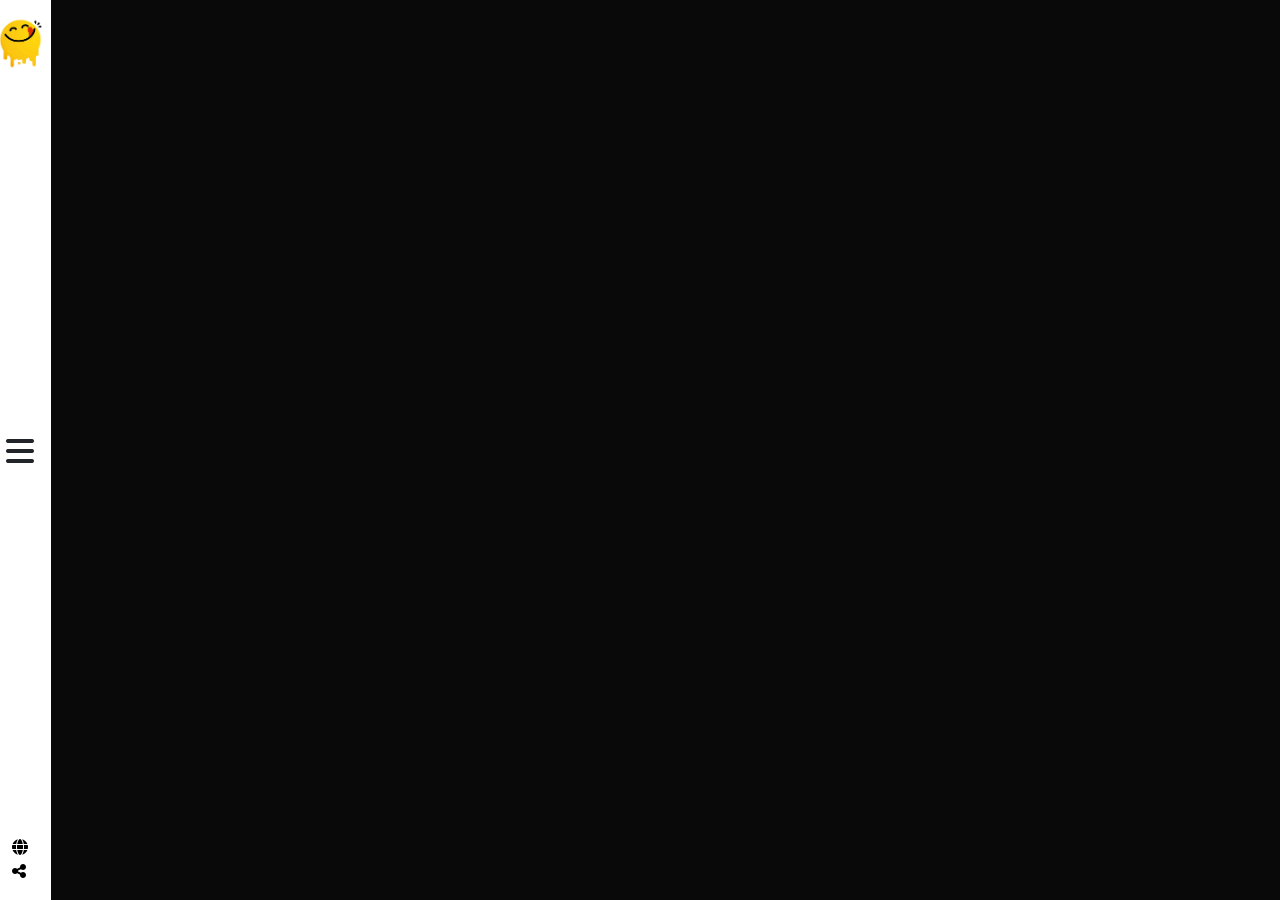
<file: index.html>
<!DOCTYPE html>
<html lang="en">

<head>
    <meta charset="UTF-8">
    <meta name="viewport" content="width=device-width, initial-scale=1.0">
    <title>Yummy</title>
    <link rel="icon" type="image/x-icon" href="img/logo.png">

    <link rel="stylesheet" href="css/all.min.css">
    <link rel="stylesheet" href="css/bootstrap.min.css">
    <link rel="stylesheet" href="css/style.css">
</head>

<body>
<div class="loading">
    <span class="loader"></span>
</div>
    <div class="sidebar ">
        <div class="inside d-flex flex-column justify-content-between  ">
            <div class="topinside">
                <ul class="mylist">
                    <a href="search.html">
                        <li>
                            Search
                        </li>
                    </a> <a href="category.html">
                        <li>
                            Categories

                        </li>
                    </a> <a href="area.html">
                        <li>
                            Area
                        </li>
                    </a> <a href="ingredients.html">
                        <li>
                            Ingredients
                        </li>
                    </a> <a href="contact.html">
                        <li>
                            Contact Us
                        </li>
                    </a>
                </ul>
            </div>
            <div class="bottinside">

                <i class="fa-brands fa-facebook"></i>
                <i class="fa-brands fa-twitter"></i>
                <i class="fa-solid fa-globe"></i>
                <br>
                <h6 id="mainp">Copyright Â© 2019 All Rights
                    Reserved.</h6>

            </div>

        </div>
        <div class="outside d-flex flex-column justify-content-between  align-items-center ">
            <img class="w-75 mt-3" src="img/logo.png" alt="yummy">

            <div id="myicon">
                <span id='clickableAwesomeFont'> <i id="myiconnn" class="fa-solid fa-bars fs-2 "></i></span>
            </div>

            <div class="icons d-flex mb-3 flex-column">
               <a href=""><i class="fa-solid fa-globe"></i></a> 
                <a href=""> <i class="fa-solid fa-share-nodes"></i></a>
            </div>

        </div>

    </div>
    <div class="container py-5 ">
        <div class="row g-3 " id="mydataa">

        </div>
    </div> 
    
<script src="js/bootstrap.bundle.min.js"></script>
<script src="js/code.jquery.com_jquery-3.7.1.min.js"></script>
    <script src="js/main.js"></script>
    <script src="js/details.js"></script>
</body>

</html>
</file>
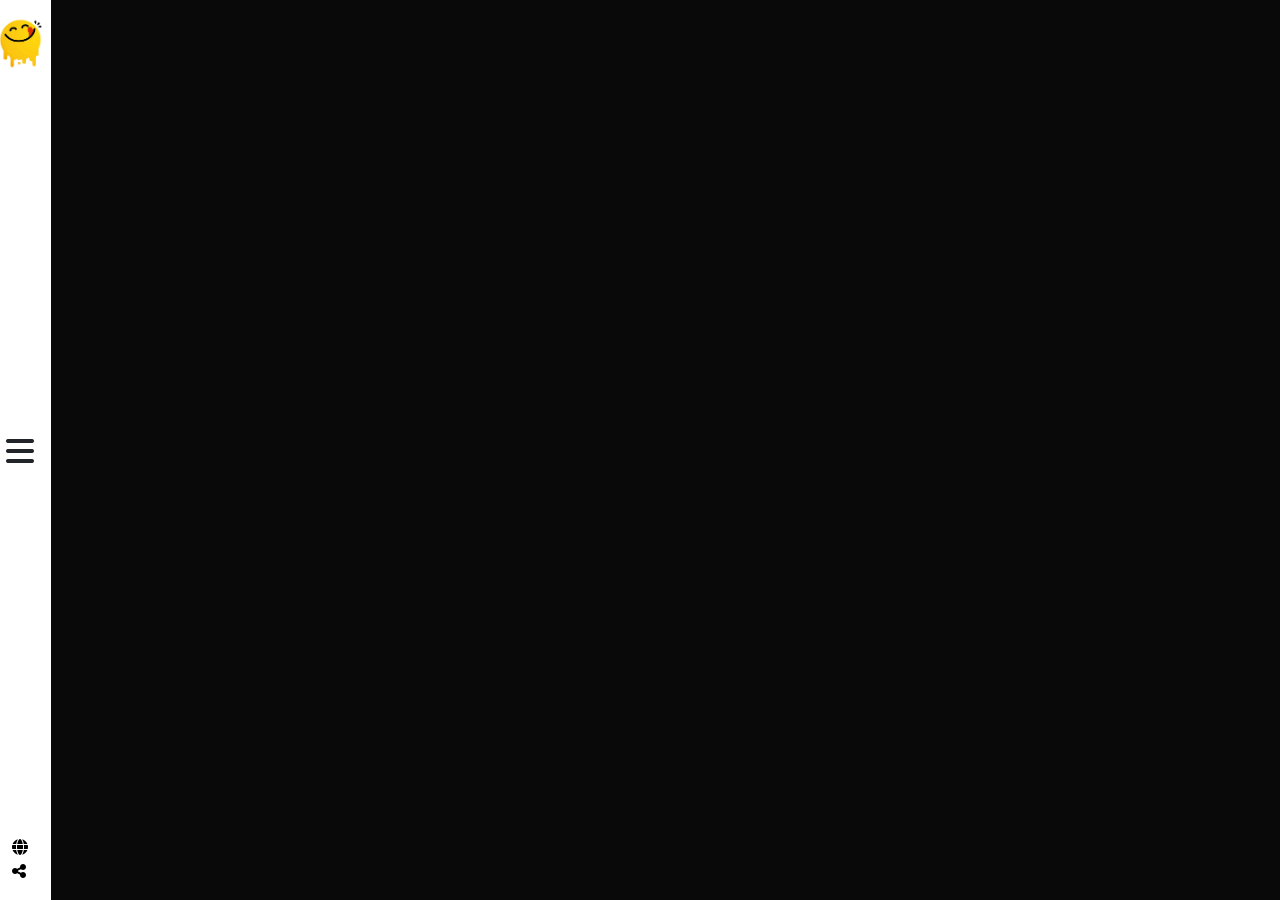
<file: area.html>
<!DOCTYPE html>
<html lang="en">

<head>
    <meta charset="UTF-8">
    <meta name="viewport" content="width=device-width, initial-scale=1.0">
    <title>Yummy</title>
    <link rel="icon" type="image/x-icon" href="img/logo.png">

    <link rel="stylesheet" href="css/all.min.css">
    <link rel="stylesheet" href="css/bootstrap.min.css">
    <link rel="stylesheet" href="css/style.css">
</head>

<body>
    <div class="loading">
        <span class="loader"></span>
    </div>
    <div class="sidebar ">
        <div class="inside d-flex flex-column justify-content-between  ">
            <div class="topinside">
                <ul class="mylist">
                    <a href="search.html">
                        <li>
                            Search
                        </li>
                    </a> <a href="category.html">
                        <li>
                            Categories

                        </li>
                    </a> <a href="area.html">
                        <li>
                            Area
                        </li>
                    </a> <a href="ingredients.html">
                        <li>
                            Ingredients
                        </li>
                    </a> <a href="contact.html">
                        <li>
                            Contact Us
                        </li>
                    </a>
                </ul>
            </div>
            <div class="bottinside">

                <i class="fa-brands fa-facebook"></i>
                <i class="fa-brands fa-twitter"></i>
                <i class="fa-solid fa-globe"></i>
                <br>
                <h6 id="mainp">Copyright Â© 2019 All Rights
                    Reserved.</h6>

                </div>
        </div>
        <div class="outside d-flex flex-column justify-content-between  align-items-center ">
            <img class="w-75 mt-3" src="img/logo.png" alt="yummy">

            <div id="myicon">
                <span id='clickableAwesomeFont'> <i id="myiconnn" class="fa-solid fa-bars fs-2 "></i></span>
            </div>

            <div class="icons d-flex mb-3 flex-column">
                <a href=""><i class="fa-solid fa-globe"></i></a>
                <a href=""> <i class="fa-solid fa-share-nodes"></i></a>
            </div>

        </div>

    </div>
    <div class="container py-5">
        <div class="row g-3 " id="myarea" >

        </div>
    </div>
    <script src="js/bootstrap.bundle.min.js"></script>
    <script src="js/code.jquery.com_jquery-3.7.1.min.js"></script>
    <script src="js/main.js"></script>
    <script src="js/area.js"></script>

</body>

</html>
</file>
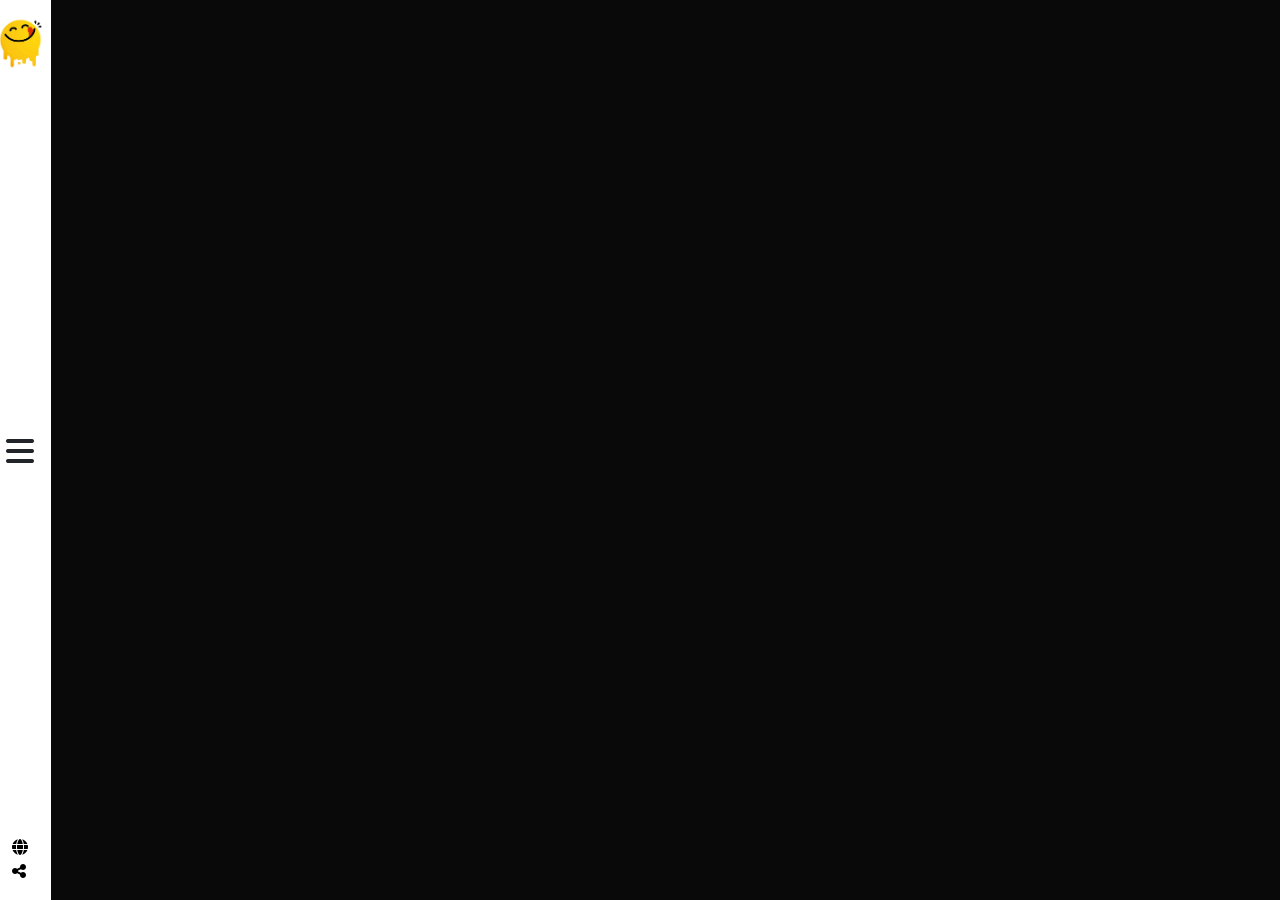
<file: category.html>
<!DOCTYPE html>
<html lang="en">

<head>
    <meta charset="UTF-8">
    <meta name="viewport" content="width=device-width, initial-scale=1.0">
    <title>Yummy</title>
    <link rel="icon" type="image/x-icon" href="img/logo.png">
    <link rel="stylesheet" href="css/all.min.css">
    <link rel="stylesheet" href="css/bootstrap.min.css">
    <link rel="stylesheet" href="css/style.css">
</head>

<body>

    <div class="loading">
        <span class="loader"></span>
    </div>
    <div class="sidebar ">
        <div class="inside d-flex flex-column justify-content-between  ">
            <div class="topinside">
                <ul class="mylist">
                    <a href="search.html">
                        <li>
                            Search
                        </li>
                    </a> <a href="category.html">
                        <li>
                            Categories

                        </li>
                    </a> <a href="area.html">
                        <li>
                            Area
                        </li>
                    </a> <a href="ingredients.html">
                        <li>
                            Ingredients
                        </li>
                    </a> <a href="contact.html">
                        <li>
                            Contact Us
                        </li>
                    </a>
                </ul>
            </div>
            <div class="bottinside">

                <i class="fa-brands fa-facebook"></i>
                <i class="fa-brands fa-twitter"></i>
                <i class="fa-solid fa-globe"></i>
                <br>
                <h6 id="mainp">Copyright Â© 2019 All Rights
                    Reserved.</h6>

            </div>

        </div>
        <div class="outside d-flex flex-column justify-content-between  align-items-center ">
            <img class="w-75 mt-3" src="img/logo.png" alt="yummy">

            <div id="myicon">
                <span id='clickableAwesomeFont'> <i id="myiconnn" class="fa-solid fa-bars fs-2 "></i></span>
            </div>

            <div class="icons d-flex mb-3 flex-column">
                <a href=""><i class="fa-solid fa-globe"></i></a>
                <a href=""> <i class="fa-solid fa-share-nodes"></i></a>
            </div>

        </div>

    </div>

    <div class="container py-5">
        <div class="row g-3 " id="mycatt">

        </div>
    </div>
    <script src="js/bootstrap.bundle.min.js"></script>
    <script src="js/code.jquery.com_jquery-3.7.1.min.js"></script>
    <script src="js/main.js"></script>
    <script src="js/category.js"></script>
</body>

</html>
</file>
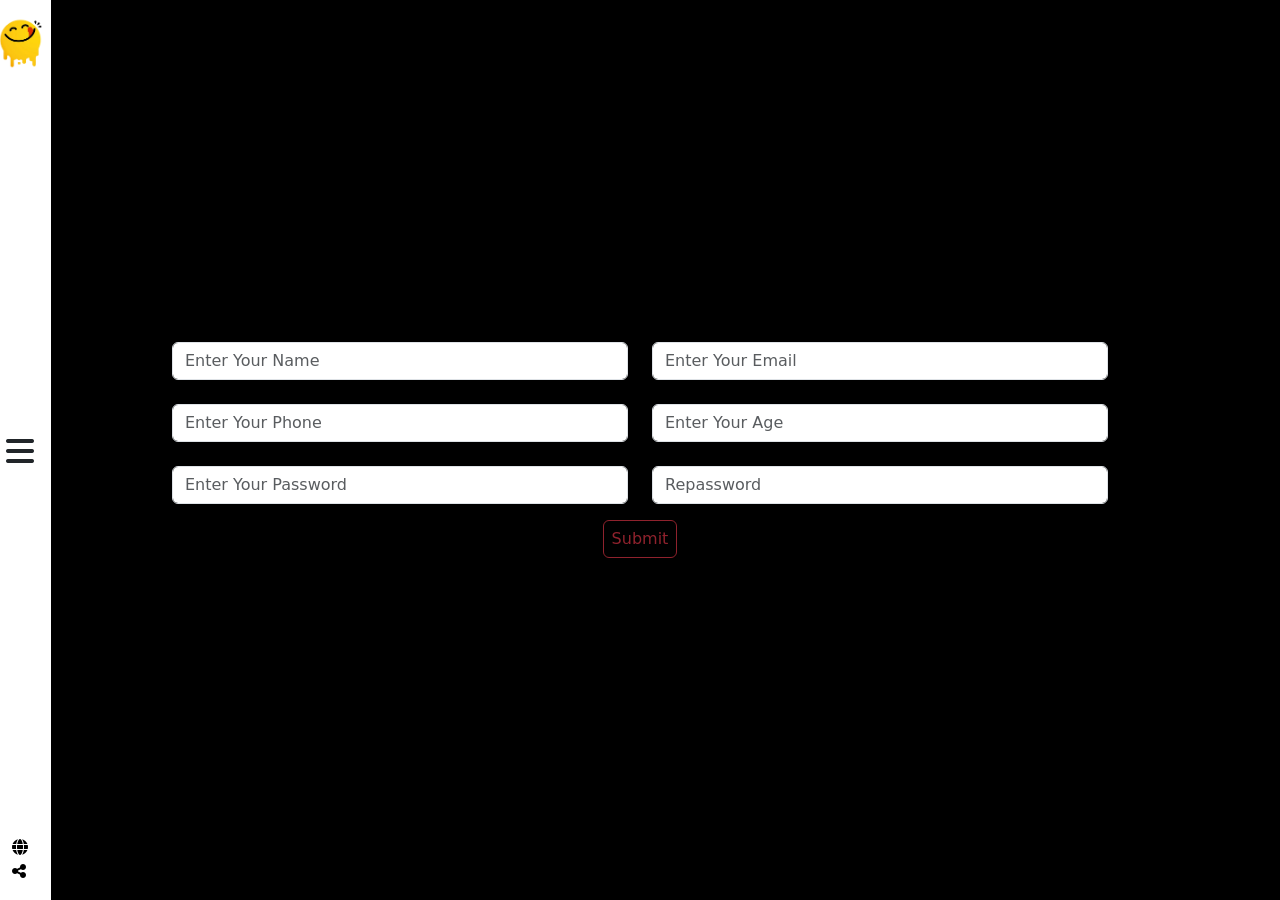
<file: contact.html>
<!DOCTYPE html>
<html lang="en">

<head>
    <meta charset="UTF-8">
    <meta name="viewport" content="width=device-width, initial-scale=1.0">
    <title>Yummy</title>
    <link rel="icon" type="image/x-icon" href="img/logo.png">

    <link rel="stylesheet" href="css/all.min.css">
    <link rel="stylesheet" href="css/bootstrap.min.css">
    <link rel="stylesheet" href="css/contactstyle.css">
</head>

<body>
    <div class="sidebar ">
        <div class="inside d-flex flex-column justify-content-between  ">
            <div class="topinside">
                <ul class="mylist">
                    <a href="search.html">
                        <li>
                            Search
                        </li>
                    </a> <a href="category.html">
                        <li>
                            Categories

                        </li>
                    </a> <a href="area.html">
                        <li>
                            Area
                        </li>
                    </a> <a href="ingredients.html">
                        <li>
                            Ingredients
                        </li>
                    </a> <a href="contact.html">
                        <li>
                            Contact Us
                        </li>
                    </a>
                </ul>
            </div>
            <div class="bottinside">

                <i class="fa-brands fa-facebook"></i>
                <i class="fa-brands fa-twitter"></i>
                <i class="fa-solid fa-globe"></i>
                <br>
                <h6 id="mainp">Copyright Â© 2019 All Rights
                    Reserved.</h6>

            </div>

        </div>
        
        <div class="outside d-flex flex-column justify-content-between  align-items-center ">
            <img class="w-75 mt-3" src="img/logo.png" alt="yummy">

            <div id="myicon">
                <span id='clickableAwesomeFont'> <i class="fa-solid fa-bars fs-2"></i></span>

            </div>

            <div class="icons d-flex mb-3 flex-column">
               <a href=""><i class="fa-solid fa-globe"></i></a> 
                <a href=""> <i class="fa-solid fa-share-nodes"></i></a>
            </div>

        </div>

    </div>

    <div class="contact min-vh-100 d-flex justify-content-center align-items-center">
        <div class="container w-75 text-center">
            <div class="row g-4">
                <div class="col-md-6">
                    <input id="nameInput" type="text" class="form-control" placeholder="Enter Your Name">
                
                </div>
                <div class="col-md-6">
                    <input id="emailInput" type="email" class="form-control " placeholder="Enter Your Email">
               
                </div>
                <div class="col-md-6">
                    <input id="phoneInput" type="text" class="form-control " placeholder="Enter Your Phone">
               
                </div>
                <div class="col-md-6">
                    <input id="ageInput" type="number" class="form-control " placeholder="Enter Your Age">
            
                </div>
                <div class="col-md-6">
                    <input  id="passwordInput" type="password" class="form-control " placeholder="Enter Your Password">
         
                </div>
                <div class="col-md-6">
                    <input  id="repasswordInput" type="password" class="form-control " placeholder="Repassword">
        
                </div>
            </div>
            <button id="mybtn" disabled class="btn btn-outline-danger px-2 mt-3">Submit</button>
        </div>
    </div>
    <script src="js/bootstrap.bundle.min.js"></script>
    <script src="js/code.jquery.com_jquery-3.7.1.min.js"></script>
    <script src="js/main.js"></script>
    <script src="js/contact.js"></script>
</body>

</html>
</file>
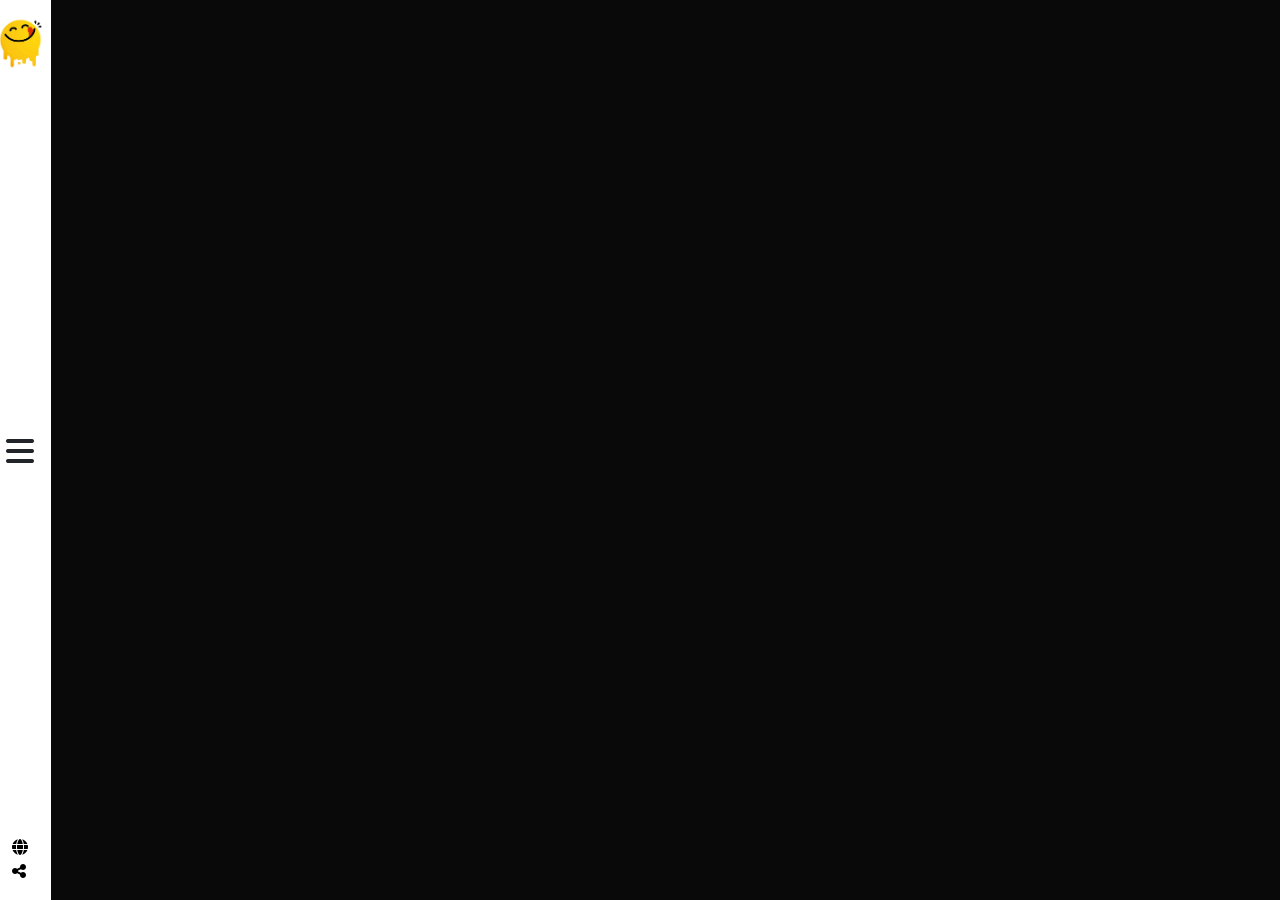
<file: ingredients.html>
<!DOCTYPE html>
<html lang="en">

<head>
    <meta charset="UTF-8">
    <meta name="viewport" content="width=device-width, initial-scale=1.0">
    <title>Yummy</title>
    <link rel="icon" type="image/x-icon" href="img/logo.png">

    <link rel="stylesheet" href="css/all.min.css">
    <link rel="stylesheet" href="css/bootstrap.min.css">
    <link rel="stylesheet" href="css/style.css">
</head>

<body>
    <div class="loading">
        <span class="loader"></span>
    </div>
    <div class="sidebar ">
        <div class="inside d-flex flex-column justify-content-between  ">
            <div class="topinside">
                <ul class="mylist">
                    <a href="search.html">
                        <li>
                            Search
                        </li>
                    </a> <a href="category.html">
                        <li>
                            Categories

                        </li>
                    </a> <a href="area.html">
                        <li>
                            Area
                        </li>
                    </a> <a href="ingredients.html">
                        <li>
                            Ingredients
                        </li>
                    </a> <a href="contact.html">
                        <li>
                            Contact Us
                        </li>
                    </a>
                </ul>
            </div>
            <div class="bottinside">

                <i class="fa-brands fa-facebook"></i>
                <i class="fa-brands fa-twitter"></i>
                <i class="fa-solid fa-globe"></i>
                <br>
                <h6 id="mainp">Copyright Â© 2019 All Rights
                    Reserved.</h6>

            </div>

        </div>
        <div class="outside d-flex flex-column justify-content-between  align-items-center ">
            <img class="w-75 mt-3" src="img/logo.png" alt="yummy">

            <div id="myicon">
                <span id='clickableAwesomeFont'> <i id="myiconnn" class="fa-solid fa-bars fs-2 "></i></span>
            </div>

            <div class="icons d-flex mb-3 flex-column">
                <a href=""><i class="fa-solid fa-globe"></i></a>
                <a href=""> <i class="fa-solid fa-share-nodes"></i></a>
            </div>

        </div>

    </div>
    <div class="container py-5">
        <div class="row g-3 " id="myingredients">

        </div>
    </div>
    <script src="js/bootstrap.bundle.min.js"></script>
    <script src="js/code.jquery.com_jquery-3.7.1.min.js"></script>
    <script src="js/main.js"></script>
    <script src="js/ingradientd.js"></script>
</body>

</html>
</file>
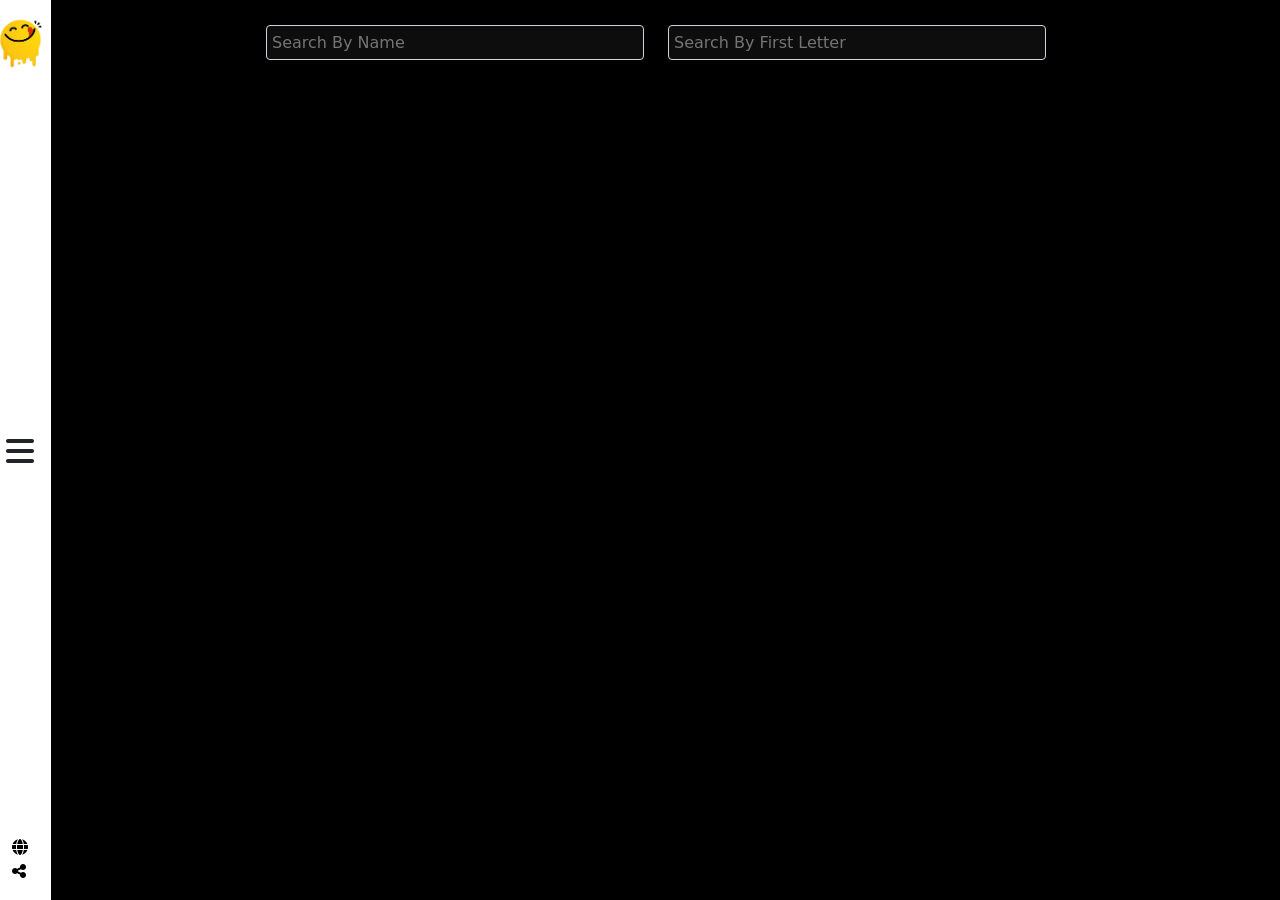
<file: search.html>
<!DOCTYPE html>
<html lang="en">

<head>
    <meta charset="UTF-8">
    <meta name="viewport" content="width=device-width, initial-scale=1.0">
    <title>Yummy</title>
    <link rel="icon" type="image/x-icon" href="img/logo.png">
    <link rel="stylesheet" href="css/all.min.css">
    <link rel="stylesheet" href="css/bootstrap.min.css">
    <link rel="stylesheet" href="css/style.css">
</head>

<body>
    <div class="sidebar ">
        <div class="inside d-flex flex-column justify-content-between  ">
            <div class="topinside">
                <ul class="mylist">
                    <a href="search.html">
                        <li>
                            Search
                        </li>
                    </a> <a href="category.html">
                        <li>
                            Categories

                        </li>
                    </a> <a href="area.html">
                        <li>
                            Area
                        </li>
                    </a> <a href="ingredients.html">
                        <li>
                            Ingredients
                        </li>
                    </a> <a href="contact.html">
                        <li>
                            Contact Us
                        </li>
                    </a>
                </ul>
            </div>
            <div class="bottinside">

                <i class="fa-brands fa-facebook"></i>
                <i class="fa-brands fa-twitter"></i>
                <i class="fa-solid fa-globe"></i>
                <br>
                <h6 id="mainp">Copyright Â© 2019 All Rights
                    Reserved.</h6>

            </div>
        </div>
        <div class="outside d-flex flex-column justify-content-between  align-items-center ">
            <img class="w-75 mt-3" src="img/logo.png" alt="yummy">

            <div id="myicon">
                <span id='clickableAwesomeFont'> <i class="fa-solid fa-bars fs-2"></i> </span>
            </div>

            <div class="icons d-flex mb-3 flex-column">
               <a href=""><i class="fa-solid fa-globe"></i></a> 
                <a href=""> <i class="fa-solid fa-share-nodes"></i></a>
            </div>

        </div>

    </div>

    <div class="searcher container searcher ">
        <div class="row  d-flex justify-content-between">
            <div class="col-6 search1">
                <input type="search" onkeyup="searchmeals()" name="SBN" id="SBN" placeholder="Search By Name">
            </div>
            <div class="col-6 search2">
                <input type="search" name="SBFL" id="SBFL" placeholder="Search By First Letter">

            </div>
        </div>
    </div>
    <div class="container py-5">
        <div class=" row g-3 " id="mysearch">

        </div>
    </div>
    <script src="js/bootstrap.bundle.min.js"></script>
    <script src="js/code.jquery.com_jquery-3.7.1.min.js"></script>
        <script src="js/main.js"></script>
        <script src="js/search.js"></script>

</body>

</html>
</file>
<file: css/style.css>
.loading{
    position: fixed;
    top: 0;
    bottom: 0;
    left: 0;
    right: 0;
    background-color: #0d0d0d;
    z-index: 3456789;
    display: flex;
    justify-content: center;
    align-items: center;
}
body {
    background-color: #000;
    width: 100%;
}
#myicon a{
    color: #000;
}
.sidebar {
    /* background-color: aquamarine; */
    width: 24%;
    height: 100vh;
    position: fixed;
    left: -20%;
    top: 0;
    z-index: 347956789;
    display: flex;

    align-items: space-between;

}

.outside {
    width: 20%;
    /* height: auto; */
    background-color: #ffffff;
    /* display: flex; */
    /* justify-content: center; */
}

.inside {
    width: 80%;
    /* height: 100%; */
    background-color: #0d0d0d;
}

.mylist {
    list-style: none;
}

a {
    text-decoration: none;
}

li {
    padding-top: 15px;
    color: #ffffff;

}

.bottinside {
    padding: 2rem;
    color: #ffffff;
}

.icons a {
    color: #000;
}

input {
    background-color: #0d0d0d;
    width: 100%;
  
  margin-left:1rem ;
height: 35px;


 border: 1px solid #ced4da;
 padding: 5px;
 border-radius: 4px;
 margin-top: 25px;
 color: #ffffff;

}

.search1{
    padding-left: 180px;
}
.search2{
    padding-right: 180px;
    

}
#clickableAwesomeFont {
    cursor: pointer
}
.loader {
    font-size: 10px;
    width: 1em;
    height: 1em;
    border-radius: 50%;
    position: relative;
    text-indent: -9999em;
    animation: mulShdSpin 1.1s infinite ease;
    transform: translateZ(0);
  }
  @keyframes mulShdSpin {
    0%,
    100% {
      box-shadow: 0em -2.6em 0em 0em #ffffff, 1.8em -1.8em 0 0em rgba(255,255,255, 0.2), 2.5em 0em 0 0em rgba(255,255,255, 0.2), 1.75em 1.75em 0 0em rgba(255,255,255, 0.2), 0em 2.5em 0 0em rgba(255,255,255, 0.2), -1.8em 1.8em 0 0em rgba(255,255,255, 0.2), -2.6em 0em 0 0em rgba(255,255,255, 0.5), -1.8em -1.8em 0 0em rgba(255,255,255, 0.7);
    }
    12.5% {
      box-shadow: 0em -2.6em 0em 0em rgba(255,255,255, 0.7), 1.8em -1.8em 0 0em #ffffff, 2.5em 0em 0 0em rgba(255,255,255, 0.2), 1.75em 1.75em 0 0em rgba(255,255,255, 0.2), 0em 2.5em 0 0em rgba(255,255,255, 0.2), -1.8em 1.8em 0 0em rgba(255,255,255, 0.2), -2.6em 0em 0 0em rgba(255,255,255, 0.2), -1.8em -1.8em 0 0em rgba(255,255,255, 0.5);
    }
    25% {
      box-shadow: 0em -2.6em 0em 0em rgba(255,255,255, 0.5), 1.8em -1.8em 0 0em rgba(255,255,255, 0.7), 2.5em 0em 0 0em #ffffff, 1.75em 1.75em 0 0em rgba(255,255,255, 0.2), 0em 2.5em 0 0em rgba(255,255,255, 0.2), -1.8em 1.8em 0 0em rgba(255,255,255, 0.2), -2.6em 0em 0 0em rgba(255,255,255, 0.2), -1.8em -1.8em 0 0em rgba(255,255,255, 0.2);
    }
    37.5% {
      box-shadow: 0em -2.6em 0em 0em rgba(255,255,255, 0.2), 1.8em -1.8em 0 0em rgba(255,255,255, 0.5), 2.5em 0em 0 0em rgba(255,255,255, 0.7), 1.75em 1.75em 0 0em #ffffff, 0em 2.5em 0 0em rgba(255,255,255, 0.2), -1.8em 1.8em 0 0em rgba(255,255,255, 0.2), -2.6em 0em 0 0em rgba(255,255,255, 0.2), -1.8em -1.8em 0 0em rgba(255,255,255, 0.2);
    }
    50% {
      box-shadow: 0em -2.6em 0em 0em rgba(255,255,255, 0.2), 1.8em -1.8em 0 0em rgba(255,255,255, 0.2), 2.5em 0em 0 0em rgba(255,255,255, 0.5), 1.75em 1.75em 0 0em rgba(255,255,255, 0.7), 0em 2.5em 0 0em #ffffff, -1.8em 1.8em 0 0em rgba(255,255,255, 0.2), -2.6em 0em 0 0em rgba(255,255,255, 0.2), -1.8em -1.8em 0 0em rgba(255,255,255, 0.2);
    }
    62.5% {
      box-shadow: 0em -2.6em 0em 0em rgba(255,255,255, 0.2), 1.8em -1.8em 0 0em rgba(255,255,255, 0.2), 2.5em 0em 0 0em rgba(255,255,255, 0.2), 1.75em 1.75em 0 0em rgba(255,255,255, 0.5), 0em 2.5em 0 0em rgba(255,255,255, 0.7), -1.8em 1.8em 0 0em #ffffff, -2.6em 0em 0 0em rgba(255,255,255, 0.2), -1.8em -1.8em 0 0em rgba(255,255,255, 0.2);
    }
    75% {
      box-shadow: 0em -2.6em 0em 0em rgba(255,255,255, 0.2), 1.8em -1.8em 0 0em rgba(255,255,255, 0.2), 2.5em 0em 0 0em rgba(255,255,255, 0.2), 1.75em 1.75em 0 0em rgba(255,255,255, 0.2), 0em 2.5em 0 0em rgba(255,255,255, 0.5), -1.8em 1.8em 0 0em rgba(255,255,255, 0.7), -2.6em 0em 0 0em #ffffff, -1.8em -1.8em 0 0em rgba(255,255,255, 0.2);
    }
    87.5% {
      box-shadow: 0em -2.6em 0em 0em rgba(255,255,255, 0.2), 1.8em -1.8em 0 0em rgba(255,255,255, 0.2), 2.5em 0em 0 0em rgba(255,255,255, 0.2), 1.75em 1.75em 0 0em rgba(255,255,255, 0.2), 0em 2.5em 0 0em rgba(255,255,255, 0.2), -1.8em 1.8em 0 0em rgba(255,255,255, 0.5), -2.6em 0em 0 0em rgba(255,255,255, 0.7), -1.8em -1.8em 0 0em #ffffff;
    }
  }


  .mealimg{
    position: relative;
    overflow: hidden;
    border-radius: 10px;
    margin-top: 20px;
}
.mealimg .layer{
    background-color: #ffffffb4;
    z-index: 9999;
    position: absolute;
    top: 100%;
    
    width: 100%;
    height: 100%;
    opacity: 0;
    transition:all 0.4s;
    transition-duration:all 0.4s;
}
.mealimg:hover .layer{
  top: 0; 
 /* transform: rotate(360deg); */
 opacity: 1;
} 
.layer .title{
text-align: center;
position: absolute;
top: 45%;
/* left: 45%; */
color: #000;
display: flex;
justify-content: center;
align-items: center;
font-size: 2.5rem;


}
.areaimg{
  position: relative;
  overflow: hidden;
  border-radius: 10px;
  margin-top: 20px;
}
.areaimg .arealayer{
  background-color: #ffffffb4;
  z-index: 9999;
  position: absolute;
  top: 100%;
  
  width: 100%;
  height: 100%;
  opacity: 0;
  transition:all 0.4s;
  transition-duration:all 0.4s;
}
.areaimg:hover .arealayer{
  top: 0; 
 /* transform: rotate(360deg); */
 opacity: 1;
} 
.arealayer .title{
text-align: center;
position: absolute;
top: 45%;
/* left: 45%; */
color: #000;
display: flex;
justify-content: center;
align-items: center;
font-size: 1.5rem;


}


/* .distitle{

} */
.areatitle h3,.areai{
  color: #ffffff;
  text-align: center;
  display: flex;
  align-items: center;
  justify-content: center;

}
.dabos{
  display: flex;
  justify-content: center;
  align-items: center;
  color: #ffffff;
}
.ingredtitle{
  color: #ffffff;
  text-align: center;
}
.therecipiedetails ,.therecipieone {
  text-align: left;
  color: #ffffff;
}
.recipecontainer{
padding-top: 5%;
}
.ingreds{
  display: flex;
  align-items: start;
  

  /* align-items: start;
  justify-content: left; */
}
.ingreds p,h6{
  margin: 1%;
  background-color: #cff4fc;
  border: solid 3px ; padding: 6px;
  border-radius: 10px;
  color: #000;
  text-align: center;
  
}
#mainp{
  text-align: left;
  color: #ffffff;
  background-color: transparent;
  border: none;
  padding: 0;
}

.catimg{
  position: relative;
  overflow: hidden;
  border-radius: 10px;
  margin-top: 20px;
}
.catimg .catlayer{
  background-color: #ffffffb4;
  z-index: 9999;
  position: absolute;
  top: 100%;
  
  width: 100%;
  height: 100%;
  opacity: 0;
  transition:all 0.4s;
  transition-duration:all 0.4s;
}
.catimg:hover .catlayer{
  top: 0; 
 /* transform: rotate(360deg); */
 opacity: 1;
} 
.catlayer .cattitle{
text-align: center;
position: absolute;
top: 45%;
/* left: 45%; */
color: #000;
display: flex;
justify-content: center;
align-items: center;
font-size: 1.5rem;
font-weight: 700;


}

.caTIMGG{
  position: relative;
  overflow: hidden;
  border-radius: 10px;
  margin-top: 20px;
}
.caTIMGG .catlayyy{
  background-color: #ffffffb4;
  z-index: 9999;
  position: absolute;
  top: 100%;
  
  width: 100%;
  height: 100%;
  opacity: 0;
  transition:all 0.4s;
  transition-duration:all 0.4s;
  text-align: center;
}
.caTIMGG:hover .catlayyy{
top: 0; 
/* transform: rotate(360deg); */
opacity: 1;
} 

.catlayyy .distitle{
  font-weight: 600;
  margin-top: 15%;
  font-size: xx-large ;
  
}
.catlayyy .description{
  font-weight: 500;
  font-size: medium ;

}
</file>
<file: css/contactstyle.css>
body {
    background-color: #000;
}
body {
    background-color: #000;
    width: 100%;
}
#myicon a{
    color: #000;
}
.sidebar {
    /* background-color: aquamarine; */
    width: 24%;
    height: 100vh;
    position: fixed;
    left: -20%;
    top: 0;
    z-index: 3479;
    display: flex;

    align-items: space-between;

}

.outside {
    width: 20%;
    /* height: auto; */
    background-color: #ffffff;
    /* display: flex; */
    /* justify-content: center; */
}

.inside {
    width: 80%;
    /* height: 100%; */
    background-color: #0d0d0d;
}

.mylist {
    list-style: none;
}

a {
    text-decoration: none;
}

li {
    padding-top: 15px;
    color: #ffffff;

}

.bottinside {
    padding: 2rem;
    color: #ffffff;
}

.icons a {
    color: #000;
}

#clickableAwesomeFont {
    cursor: pointer
}
</file>
